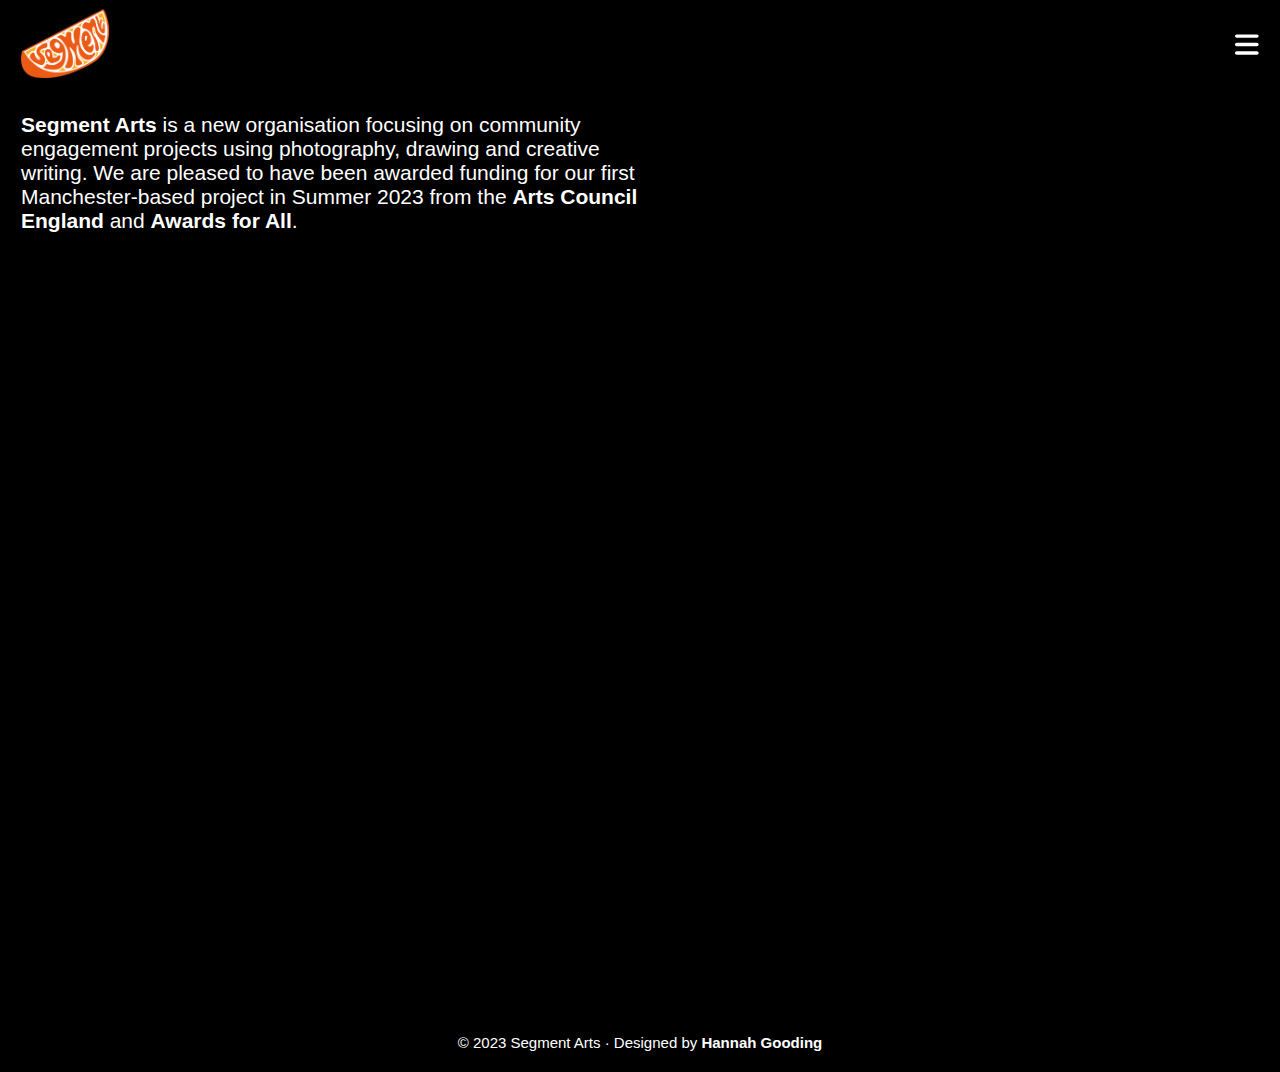
<file: about/index.html>
<!DOCTYPE html>
<html lang="en">

<head>
    <meta charset="UTF-8" />
    <meta name="viewport" content="width=device-width, initial-scale=1.0" />
    <link rel="stylesheet" type="text/css" href="../styles.css" />
    <link rel="icon"
        href="data:image/svg+xml,<svg xmlns=%22http://www.w3.org/2000/svg%22 viewBox=%220 0 100 100%22><text y=%22.9em%22 font-size=%2290%22>🍊</text></svg>" />
    <title>Segment Arts - About</title>
    <script src="../script.js"></script>
</head>

<body>
    <header>
        <nav>
            <div class="navbar">
                <a href="/">
                    <img class="navbar__segment-logo" src="../segment_logo.png" alt="Segment Arts" />
                </a>
                <div class="navbar__icons">
                    <button class="navbar__menu-button" onClick="showNavbarLinks()">
                        <svg class="navbar__menu-icon" xmlns="http://www.w3.org/2000/svg" viewBox="0 0 448 512">
                            <path
                                d="M0 96C0 78.3 14.3 64 32 64H416c17.7 0 32 14.3 32 32s-14.3 32-32 32H32C14.3 128 0 113.7 0 96zM0 256c0-17.7 14.3-32 32-32H416c17.7 0 32 14.3 32 32s-14.3 32-32 32H32c-17.7 0-32-14.3-32-32zM448 416c0 17.7-14.3 32-32 32H32c-17.7 0-32-14.3-32-32s14.3-32 32-32H416c17.7 0 32 14.3 32 32z" />
                        </svg>
                    </button>
                </div>
            </div>
            <div class="navbar__links" id="navbar-links">
                <a href="/about">About</a>
                <a href="/projects">Projects</a>
                <a href="/contact">Contact</a>
                <div class="social-icons">
                    <button class="social-button">
                        <a href="https://www.instagram.com/segmentarts/" target="_blank">
                            <svg class="social-icon" xmlns="http://www.w3.org/2000/svg" viewBox="0 0 448 512">
                                <path
                                    d="M224.1 141c-63.6 0-114.9 51.3-114.9 114.9s51.3 114.9 114.9 114.9S339 319.5 339 255.9 287.7 141 224.1 141zm0 189.6c-41.1 0-74.7-33.5-74.7-74.7s33.5-74.7 74.7-74.7 74.7 33.5 74.7 74.7-33.6 74.7-74.7 74.7zm146.4-194.3c0 14.9-12 26.8-26.8 26.8-14.9 0-26.8-12-26.8-26.8s12-26.8 26.8-26.8 26.8 12 26.8 26.8zm76.1 27.2c-1.7-35.9-9.9-67.7-36.2-93.9-26.2-26.2-58-34.4-93.9-36.2-37-2.1-147.9-2.1-184.9 0-35.8 1.7-67.6 9.9-93.9 36.1s-34.4 58-36.2 93.9c-2.1 37-2.1 147.9 0 184.9 1.7 35.9 9.9 67.7 36.2 93.9s58 34.4 93.9 36.2c37 2.1 147.9 2.1 184.9 0 35.9-1.7 67.7-9.9 93.9-36.2 26.2-26.2 34.4-58 36.2-93.9 2.1-37 2.1-147.8 0-184.8zM398.8 388c-7.8 19.6-22.9 34.7-42.6 42.6-29.5 11.7-99.5 9-132.1 9s-102.7 2.6-132.1-9c-19.6-7.8-34.7-22.9-42.6-42.6-11.7-29.5-9-99.5-9-132.1s-2.6-102.7 9-132.1c7.8-19.6 22.9-34.7 42.6-42.6 29.5-11.7 99.5-9 132.1-9s102.7-2.6 132.1 9c19.6 7.8 34.7 22.9 42.6 42.6 11.7 29.5 9 99.5 9 132.1s2.7 102.7-9 132.1z" />
                            </svg>
                        </a>
                    </button>
                    <button class="social-button">
                        <a href="https://twitter.com/SegmentArts" target="_blank">
                            <svg class="social-icon" xmlns="http://www.w3.org/2000/svg" viewBox="0 0 512 512">
                                <path
                                    d="M459.37 151.716c.325 4.548.325 9.097.325 13.645 0 138.72-105.583 298.558-298.558 298.558-59.452 0-114.68-17.219-161.137-47.106 8.447.974 16.568 1.299 25.34 1.299 49.055 0 94.213-16.568 130.274-44.832-46.132-.975-84.792-31.188-98.112-72.772 6.498.974 12.995 1.624 19.818 1.624 9.421 0 18.843-1.3 27.614-3.573-48.081-9.747-84.143-51.98-84.143-102.985v-1.299c13.969 7.797 30.214 12.67 47.431 13.319-28.264-18.843-46.781-51.005-46.781-87.391 0-19.492 5.197-37.36 14.294-52.954 51.655 63.675 129.3 105.258 216.365 109.807-1.624-7.797-2.599-15.918-2.599-24.04 0-57.828 46.782-104.934 104.934-104.934 30.213 0 57.502 12.67 76.67 33.137 23.715-4.548 46.456-13.32 66.599-25.34-7.798 24.366-24.366 44.833-46.132 57.827 21.117-2.273 41.584-8.122 60.426-16.243-14.292 20.791-32.161 39.308-52.628 54.253z" />
                            </svg>
                        </a>
                    </button>
                    <button class="social-button">
                        <a href="https://www.facebook.com/segmentarts" target="_blank">
                            <svg class="social-icon" xmlns="http://www.w3.org/2000/svg" viewBox="0 0 512 512">
                                <path
                                    d="M504 256C504 119 393 8 256 8S8 119 8 256c0 123.78 90.69 226.38 209.25 245V327.69h-63V256h63v-54.64c0-62.15 37-96.48 93.67-96.48 27.14 0 55.52 4.84 55.52 4.84v61h-31.28c-30.8 0-40.41 19.12-40.41 38.73V256h68.78l-11 71.69h-57.78V501C413.31 482.38 504 379.78 504 256z" />
                            </svg>
                        </a>
                    </button>
                </div>
            </div>
        </nav>
    </header>
    <main>
        <div class="about-container">
            <p class="paragraph">
                <b>Segment Arts</b> is a new organisation focusing on community
                engagement projects using photography, drawing and creative writing.
                We are pleased to have been awarded funding for our first
                Manchester-based project in Summer 2023 from the
                <b>Arts Council England</b>
                and <b>Awards for All</b>.
            </p>
        </div>
    </main>
    <footer>
        © 2023 Segment Arts · Designed by <a href="https://hannahgooding.dev/" target="_blank">Hannah Gooding</a>
    </footer>
</body>

</html>
</file>
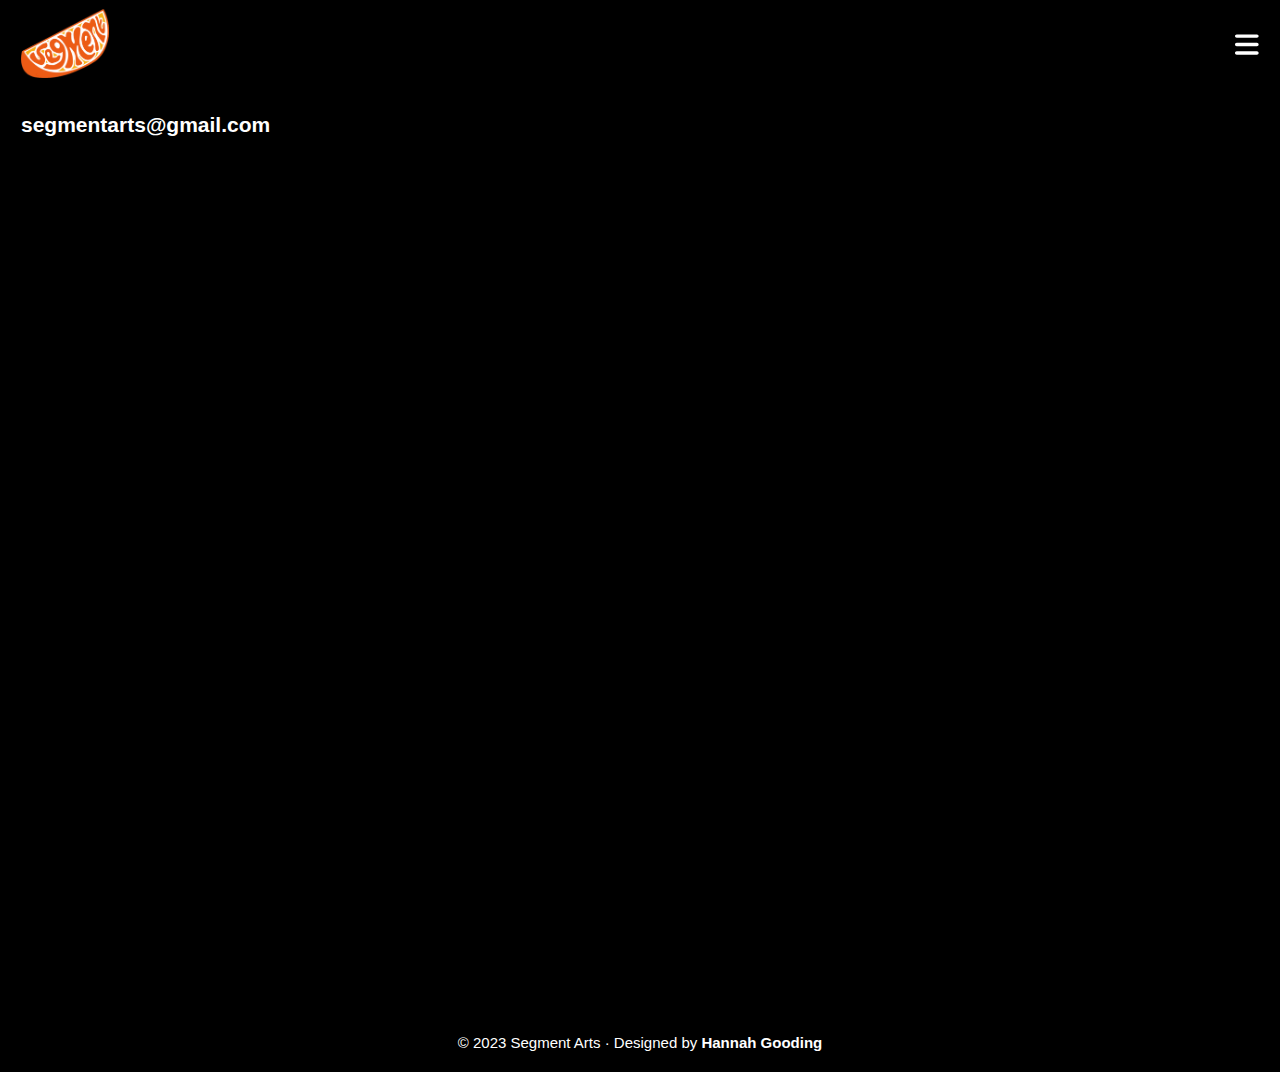
<file: contact/index.html>
<!DOCTYPE html>
<html lang="en">

<head>
    <meta charset="UTF-8" />
    <meta name="viewport" content="width=device-width, initial-scale=1.0" />
    <link rel="stylesheet" type="text/css" href="../styles.css" />
    <link rel="icon"
        href="data:image/svg+xml,<svg xmlns=%22http://www.w3.org/2000/svg%22 viewBox=%220 0 100 100%22><text y=%22.9em%22 font-size=%2290%22>🍊</text></svg>" />
    <title>Segment Arts - Contact</title>
    <script src="../script.js"></script>
</head>

<body>
    <header>
        <nav>
            <div class="navbar">
                <a href="/">
                    <img class="navbar__segment-logo" src="../segment_logo.png" alt="Segment Arts" />
                </a>
                <div class="navbar__icons">
                    <button class="navbar__menu-button" onClick="showNavbarLinks()">
                        <svg class="navbar__menu-icon" xmlns="http://www.w3.org/2000/svg" viewBox="0 0 448 512">
                            <path
                                d="M0 96C0 78.3 14.3 64 32 64H416c17.7 0 32 14.3 32 32s-14.3 32-32 32H32C14.3 128 0 113.7 0 96zM0 256c0-17.7 14.3-32 32-32H416c17.7 0 32 14.3 32 32s-14.3 32-32 32H32c-17.7 0-32-14.3-32-32zM448 416c0 17.7-14.3 32-32 32H32c-17.7 0-32-14.3-32-32s14.3-32 32-32H416c17.7 0 32 14.3 32 32z" />
                        </svg>
                    </button>
                </div>
            </div>
            <div class="navbar__links" id="navbar-links">
                <a href="/about">About</a>
                <a href="/projects">Projects</a>
                <a href="/contact">Contact</a>
                <div class="social-icons">
                    <button class="social-button">
                        <a href="https://www.instagram.com/segmentarts/" target="_blank">
                            <svg class="social-icon" xmlns="http://www.w3.org/2000/svg" viewBox="0 0 448 512">
                                <path
                                    d="M224.1 141c-63.6 0-114.9 51.3-114.9 114.9s51.3 114.9 114.9 114.9S339 319.5 339 255.9 287.7 141 224.1 141zm0 189.6c-41.1 0-74.7-33.5-74.7-74.7s33.5-74.7 74.7-74.7 74.7 33.5 74.7 74.7-33.6 74.7-74.7 74.7zm146.4-194.3c0 14.9-12 26.8-26.8 26.8-14.9 0-26.8-12-26.8-26.8s12-26.8 26.8-26.8 26.8 12 26.8 26.8zm76.1 27.2c-1.7-35.9-9.9-67.7-36.2-93.9-26.2-26.2-58-34.4-93.9-36.2-37-2.1-147.9-2.1-184.9 0-35.8 1.7-67.6 9.9-93.9 36.1s-34.4 58-36.2 93.9c-2.1 37-2.1 147.9 0 184.9 1.7 35.9 9.9 67.7 36.2 93.9s58 34.4 93.9 36.2c37 2.1 147.9 2.1 184.9 0 35.9-1.7 67.7-9.9 93.9-36.2 26.2-26.2 34.4-58 36.2-93.9 2.1-37 2.1-147.8 0-184.8zM398.8 388c-7.8 19.6-22.9 34.7-42.6 42.6-29.5 11.7-99.5 9-132.1 9s-102.7 2.6-132.1-9c-19.6-7.8-34.7-22.9-42.6-42.6-11.7-29.5-9-99.5-9-132.1s-2.6-102.7 9-132.1c7.8-19.6 22.9-34.7 42.6-42.6 29.5-11.7 99.5-9 132.1-9s102.7-2.6 132.1 9c19.6 7.8 34.7 22.9 42.6 42.6 11.7 29.5 9 99.5 9 132.1s2.7 102.7-9 132.1z" />
                            </svg>
                        </a>
                    </button>
                    <button class="social-button">
                        <a href="https://twitter.com/SegmentArts" target="_blank">
                            <svg class="social-icon" xmlns="http://www.w3.org/2000/svg" viewBox="0 0 512 512">
                                <path
                                    d="M459.37 151.716c.325 4.548.325 9.097.325 13.645 0 138.72-105.583 298.558-298.558 298.558-59.452 0-114.68-17.219-161.137-47.106 8.447.974 16.568 1.299 25.34 1.299 49.055 0 94.213-16.568 130.274-44.832-46.132-.975-84.792-31.188-98.112-72.772 6.498.974 12.995 1.624 19.818 1.624 9.421 0 18.843-1.3 27.614-3.573-48.081-9.747-84.143-51.98-84.143-102.985v-1.299c13.969 7.797 30.214 12.67 47.431 13.319-28.264-18.843-46.781-51.005-46.781-87.391 0-19.492 5.197-37.36 14.294-52.954 51.655 63.675 129.3 105.258 216.365 109.807-1.624-7.797-2.599-15.918-2.599-24.04 0-57.828 46.782-104.934 104.934-104.934 30.213 0 57.502 12.67 76.67 33.137 23.715-4.548 46.456-13.32 66.599-25.34-7.798 24.366-24.366 44.833-46.132 57.827 21.117-2.273 41.584-8.122 60.426-16.243-14.292 20.791-32.161 39.308-52.628 54.253z" />
                            </svg>
                        </a>
                    </button>
                    <button class="social-button">
                        <a href="https://www.facebook.com/segmentarts" target="_blank">
                            <svg class="social-icon" xmlns="http://www.w3.org/2000/svg" viewBox="0 0 512 512">
                                <path
                                    d="M504 256C504 119 393 8 256 8S8 119 8 256c0 123.78 90.69 226.38 209.25 245V327.69h-63V256h63v-54.64c0-62.15 37-96.48 93.67-96.48 27.14 0 55.52 4.84 55.52 4.84v61h-31.28c-30.8 0-40.41 19.12-40.41 38.73V256h68.78l-11 71.69h-57.78V501C413.31 482.38 504 379.78 504 256z" />
                            </svg>
                        </a>
                    </button>
                </div>
            </div>
        </nav>
    </header>
    <main>
        <div class="contact-container">
            <p class="paragraph">
                <a href="mailto:segmentarts@gmail.com">segmentarts@gmail.com</a>
            </p>
        </div>
    </main>
    <footer>
        © 2023 Segment Arts · Designed by <a href="https://hannahgooding.dev/" target="_blank">Hannah Gooding</a>
    </footer>
</body>

</html>
</file>
<file: styles.css>
body,html {
    margin: 0;
    padding: 0;
}

* {
    box-sizing: border-box;
}

:root {
    --primary-color: #ec5b14;
    --secondary-color: #f8b114;
    --tertiary-color: #ffcd62;
    --background-color: #000000;
    --text-color: #ffffff;
}

body {
    font-family: "Inter", sans-serif;
    font-size: 15px;
    background: var(--background-color);
    color: var(--text-color);
}

main {
    margin: 0px 21px;
}

footer {
    text-align: center;
    margin: 21px 0px;
    bottom: 0;
    font-size: 12px;
}

svg {
    fill: var(--text-color);
}

svg:hover {
    fill: var(--primary-color);
    transition: all 0.3s ease-in-out;
}

a {
    color: var(--text-color);
    font-weight: 550;
    text-decoration: none;
}

a:hover {
    color: var(--primary-color);
    transition: all 0.3s ease-in-out;
}

button {
    cursor: pointer;
}

.landing-page {
    overflow-y: hidden;
    height: 100vh;
    display: flex;
    align-items: center;
}

.segment-animation {
    width: 100%;
}

header {
    top: 0;
    position: sticky;
    background: var(--background-color);
    width: 100%;
    padding: 9px 21px;
}

.navbar {
    display: flex;
    justify-content: space-between;
    align-items: center;
}

.navbar__menu-button, .social-button {
    background: none;
    border: none;
    padding: 0;
}

.social-icons {
    padding: 9px 0px;
}

.navbar__menu-icon, .social-icon {
    height: 21px;
}

.social-icon {
    margin-right: 9px;
}

.navbar__segment-logo {
    height: 60px;
}

.navbar__icons {
    display: flex;
}

.navbar__links {
    display: none;
    flex-direction: column;
    align-items: flex-end;
}

.navbar__links > a {
    padding: 6px;
}

.paragraph {
    margin-bottom: 10px;
}

.project-container {
    display: flex;
    flex-direction: column;
}

.about-container, .contact-container {
   height: 100vh;
   width: 75%;
}

.project-text {
    width: 75%;
}

.poster {
    max-width: 300px;
    margin-top: 21px;
}

@media only screen and (min-width: 768px) {
    body {
        font-size: 21px;
    }

    footer {
        font-size: 15px;
    }

    .navbar__segment-logo {
        height: 69px;
    }

    .navbar__menu-icon, .social-icon {
        height: 27px;
    }

    .navbar__links > a {
        padding: 3px;
    }

    .project-container {
        flex-direction: row;
    }

    .about-container, .contact-container {
       width: 50%;
    }

    .project-text {
        width: 50%;
    }

    .poster {
        max-width: 600px;
        margin: 21px;
    }
}
</file>
